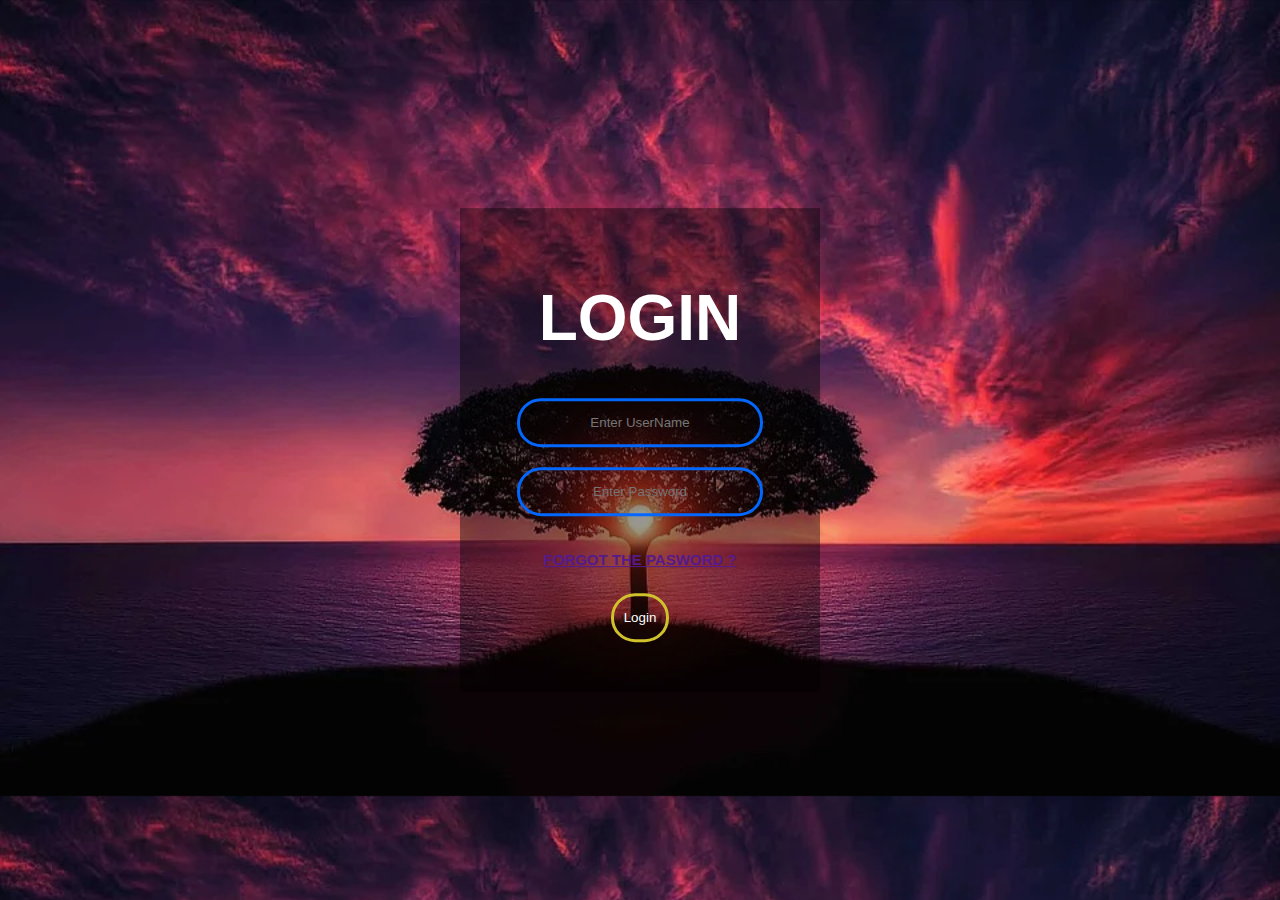
<file: log_in.page/lig_in.html>
<!DOCTYPE html>
<html lang="en">

<head>
    <meta charset="utf-8">
    <meta http-equiv="X-UA-Compatible" content="IE=edge">
    <meta name="viewport" content="width=device-width, initial-scale=1.0">
    <title>log_in</title>
    <link rel="stylesheet" href="./login_page.css">
</head>

<body class="hidden">

    <h1>
        <form class="box" action="login.html" method="POST">

            <h1>
                Login
            </h1>
            <input type="text" name="" placeholder="Enter UserName" id="username">
            <input type="password" name="" placeholder="Enter Password" id="password">
            <a class="pasword_forgot" href="">forgot the pasword ?</a>
            <input type="submit" name="" value="Login">
        </form>
        <script src="./log_in.js"></script>
</body>

</html>
</file>
<file: log_in.page/login_page.css>
body {
  z-index: 1;
  margin: 0%;
  padding: 0%;
  font-family: sans-serif;
  background: url(./image_login.png);
  background-size: cover;
  object-fit: cover;
}
.back_image {
  z-index: 0;
  object-fit: cover;
  width: 100%;
  height: 700px;
}
.box {
  width: 300px;
  padding: 30px;
  position: absolute;
  top: 50%;
  left: 50%;
  transform: translate(-50%, -50%);
  background-color: rgba(0, 0, 0, 0.4);
  text-align: center;
}
body h1 {
  color: white;
  text-transform: uppercase;
  font-weight: 700;
}
.box input[type="text"],
.box input[type="password"] {
  border: 0px;
  background: none;
  display: block;
  margin: 20px auto;
  text-align: center;
  border: 3px solid #0367fd;
  padding: 14px 10px;
  width: 220px;
  outline: none;
  color: white;
  border-radius: 24px;
  transition: 0.25px;
}
.box input[type="text"]:focus,
.box input[type="password"] :focus {
  width: 220px;
  border-color: rgb(208, 194, 45);
}
.box input[type="submit"] {
  border: 0px;
  background: none;
  display: block;
  margin: 20px auto;
  text-align: center;
  border: 3px solid rgb(208, 194, 45);
  padding: 14px 10px;

  outline: none;
  color: white;
  border-radius: 24px;
  transition: 0.25px;
  cursor: pointer;
}
.box input[type="submit"]:hover {
  background-color: rgb(208, 194, 45);
}
.pasword_forgot {
  font-size: 15px;
}
</file>
